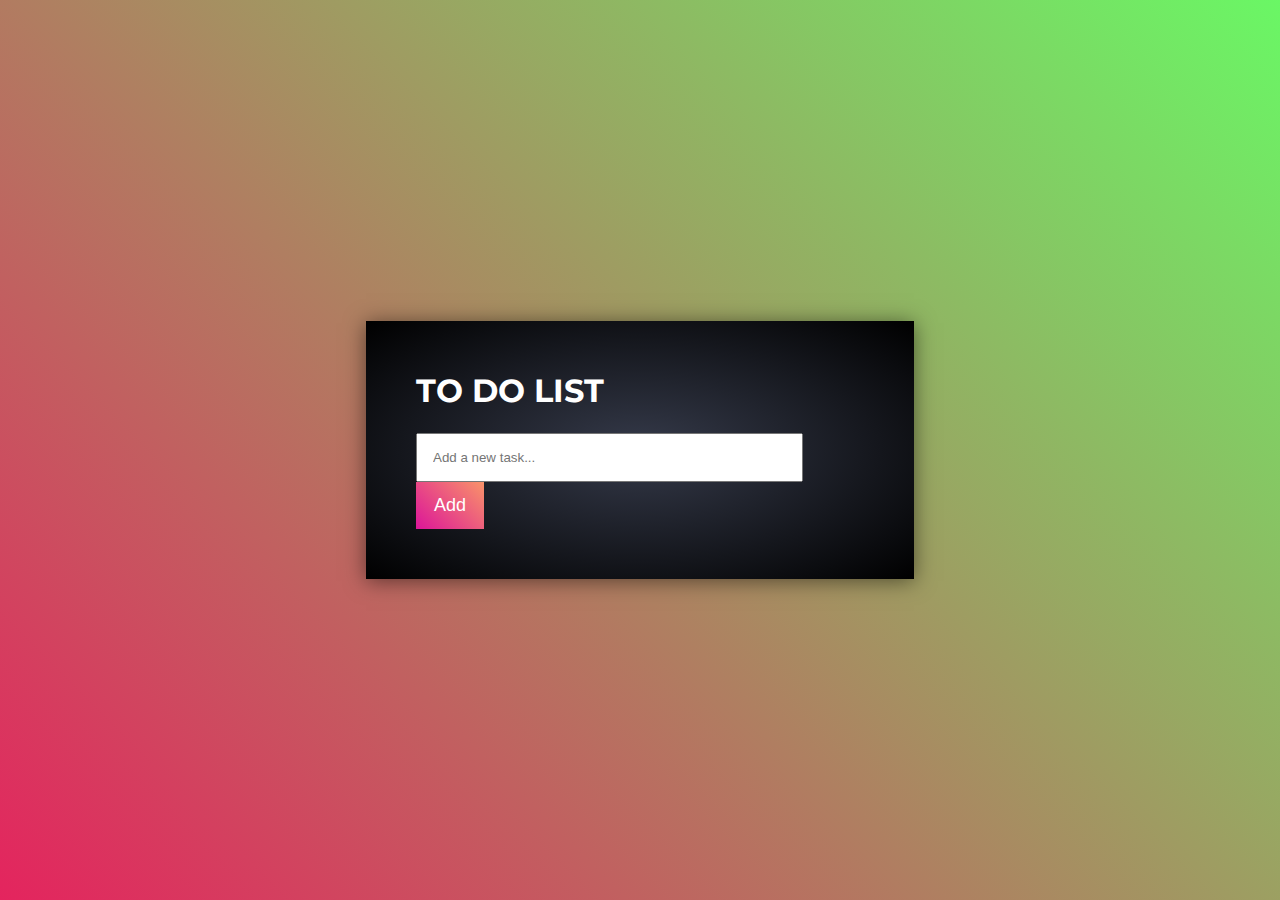
<file: index.html>
<!DOCTYPE html>
<!-- divinectorweb.com -->
<html lang="en"> 
<head>
    <meta charset="UTF-8">
    <meta http-equiv="X-UA-Compatible" content="IE=edge">
    <meta name="viewport" content="width=device-width, initial-scale=1.0">
    <link href="https://fonts.googleapis.com/css2?family=Montserrat&display=swap" rel="stylesheet">
    <title>Create To-Do list using javascript</title>
    <link rel="stylesheet" href="style.css">
</head>
<body>
    <div id="wrapper">
        <h1>To Do List</h1>
        <form id="task-area">
            <input type="text" id="single-task" placeholder="Add a new task...">
            <button type="submit">Add</button>
        </form>
        <ul id="tasks"></ul>
    </div>

    <script>
        const A = document.getElementById('task-area');
const B = document.getElementById('single-task');
const C = document.getElementById('tasks'); 

//Add a new task to the list

function addTask(event) {
    event.preventDefault();
    if (B.value === '') return;
    const task = createTask(B.value);
    C.appendChild(task);
    B.value = '';
}

//Create a new task element

function createTask(taskName) {
    const task = document.createElement('li');
    task.classList.add('task');
    task.innerHTML = `
        <input type="checkbox">
        <label>${taskName}</label>
        <span class="delete">×</span>
    `;

    //Add a delete button

    const deleteButton = task.querySelector('.delete');
    deleteButton.addEventListener('click', deleteTask);

    return task;
}

//Delete a task from the list

function deleteTask(event) {
    event.target.parentElement.remove();
}

A.addEventListener('submit', addTask);
    </script>
</body>
</html>
</file>
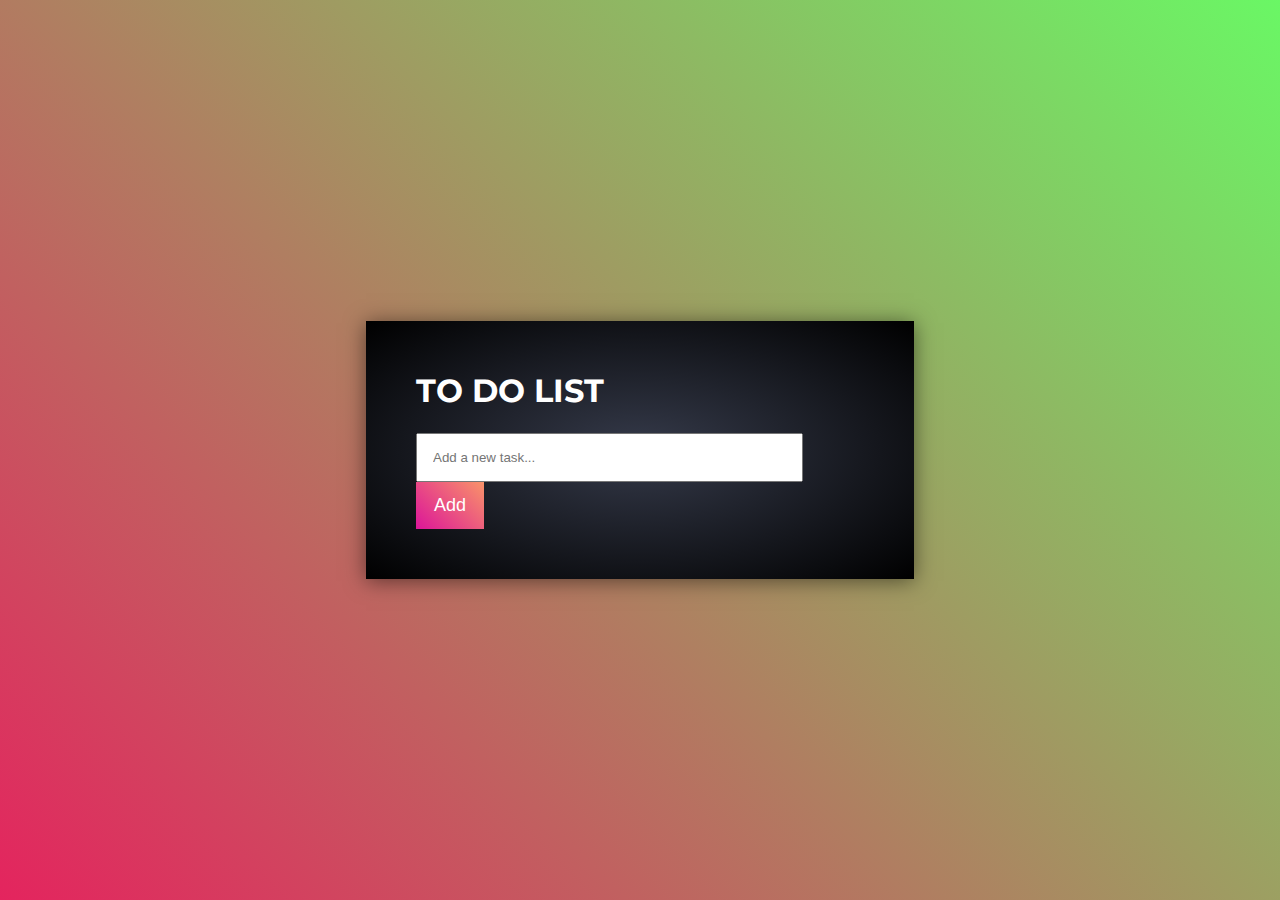
<file: task2.html>
<!DOCTYPE html>
<!-- divinectorweb.com -->
<html lang="en"> 
<head>
    <meta charset="UTF-8">
    <meta http-equiv="X-UA-Compatible" content="IE=edge">
    <meta name="viewport" content="width=device-width, initial-scale=1.0">
    <link href="https://fonts.googleapis.com/css2?family=Montserrat&display=swap" rel="stylesheet">
    <title>Create To-Do list using javascript</title>
    <link rel="stylesheet" href="style.css">
</head>
<body>
    <div id="wrapper">
        <h1>To Do List</h1>
        <form id="task-area">
            <input type="text" id="single-task" placeholder="Add a new task...">
            <button type="submit">Add</button>
        </form>
        <ul id="tasks"></ul>
    </div>

    <script>
        const A = document.getElementById('task-area');
const B = document.getElementById('single-task');
const C = document.getElementById('tasks'); 

//Add a new task to the list

function addTask(event) {
    event.preventDefault();
    if (B.value === '') return;
    const task = createTask(B.value);
    C.appendChild(task);
    B.value = '';
}

//Create a new task element

function createTask(taskName) {
    const task = document.createElement('li');
    task.classList.add('task');
    task.innerHTML = `
        <input type="checkbox">
        <label>${taskName}</label>
        <span class="delete">×</span>
    `;

    //Add a delete button

    const deleteButton = task.querySelector('.delete');
    deleteButton.addEventListener('click', deleteTask);

    return task;
}

//Delete a task from the list

function deleteTask(event) {
    event.target.parentElement.remove();
}

A.addEventListener('submit', addTask);
    </script>
</body>
</html>
</file>
<file: style.css>
*{
    margin: 0;
    padding: 0; 
}
body{
    font-family: 'Montserrat', sans-serif;
    display: flex;
    justify-content: center;
    align-items: center;
    height: 100vh;
    background: linear-gradient(45deg,#e4245e,#6af765);
}
#wrapper{
    width: 35%;
    margin: 0 auto;
    box-shadow: 0 2px 20px rgba(0,0,0,0.5);
    padding: 50px;
    color: #fff;
    background: radial-gradient(#353a4a,#000);
}
#wrapper h1{
    text-transform: uppercase;
    margin-bottom: 5%;
}
#single-task{
    width: 353px;
    padding: 15px;
}
button{
    background: linear-gradient(45deg,#dc1599,#f99369);
    border: none;
    color: #fff;
    padding: 13px 18px;
    font-size: 18px;
}
.task{
    margin-bottom: 5px;
    margin-top: 20px;
    background: #fff;
    color: #000;
    list-style: none;
    padding: 0 15px;
    line-height: 35px;
}
.task input[type="checkbox"]{
    display: none;
}
.task .delete{
    color: red;
    cursor: pointer;
    font-size: 30px;
    margin: 0;
    float: right;
}
</file>
